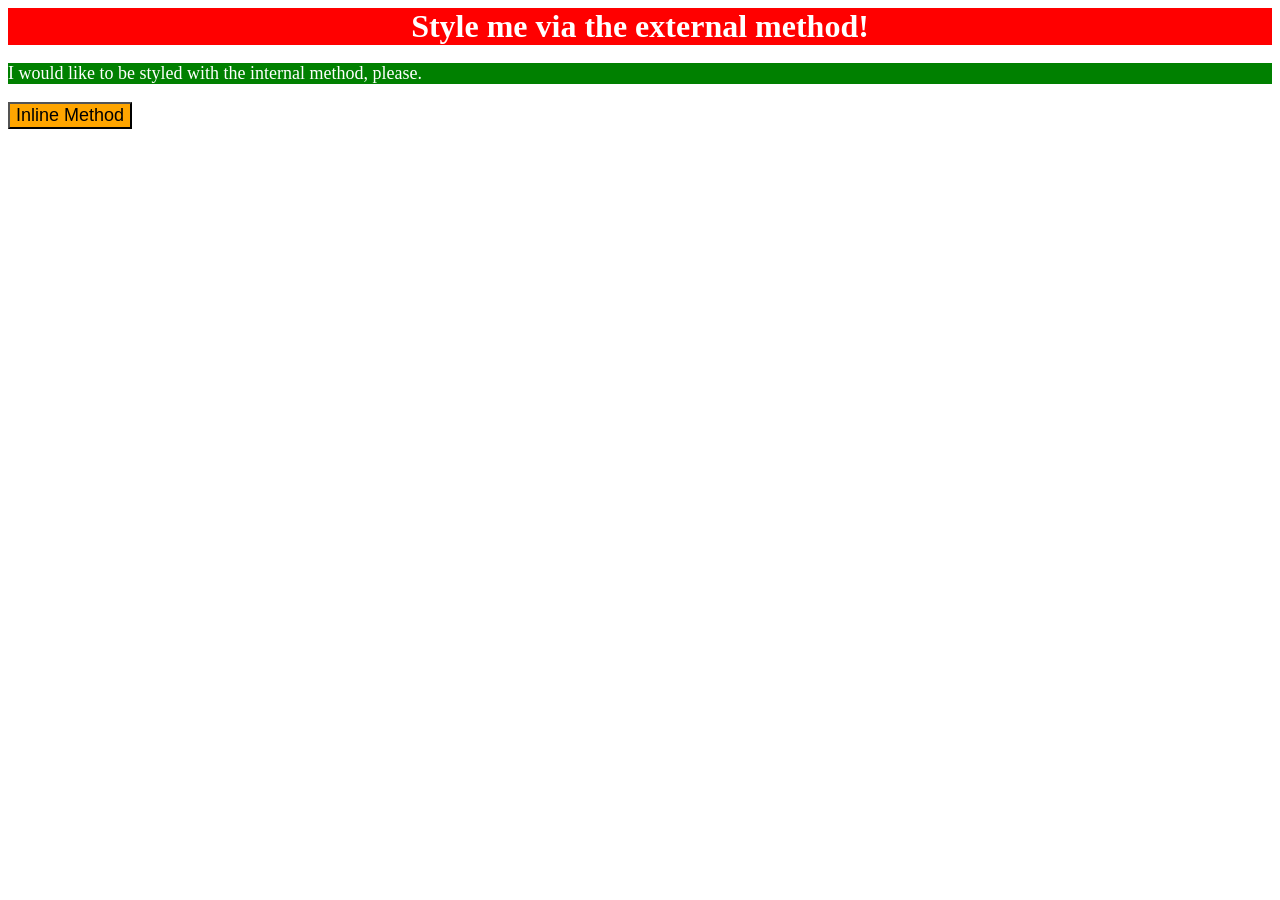
<file: foundations/intro-to-css/01-css-methods/index.html>
<!doctype html>
<html lang="en">
  <head>
    <meta charset="UTF-8" />
    <meta http-equiv="X-UA-Compatible" content="IE=edge" />
    <meta name="viewport" content="width=device-width, initial-scale=1.0" />
    <link rel="stylesheet" href="styles.css" />
    <title>Methods for Adding CSS</title>
  </head>
  <body> 
    <!-- INLINE CSS -->
    <div style="background-color: red; color: white;
      font-size: 32px;
      text-align: center;
      font-weight: bold;">Style me via the external method!</div>
    <p>I would like to be styled with the internal method, please.</p>
    <button>Inline Method</button>
  </body>

  <!-- INTERNAL CSS -->
  <style>
    div {
      background-color: red;
      color: white;
      font-size: 32px;
      text-align: center;
      font-weight: bold;
    }

    p {
      background-color: green;
      color: white;
      font-size: 18px;
    }

    button {
      background-color: orange;
      font-size: 18px;
    }
  </style>
</html>
</file>
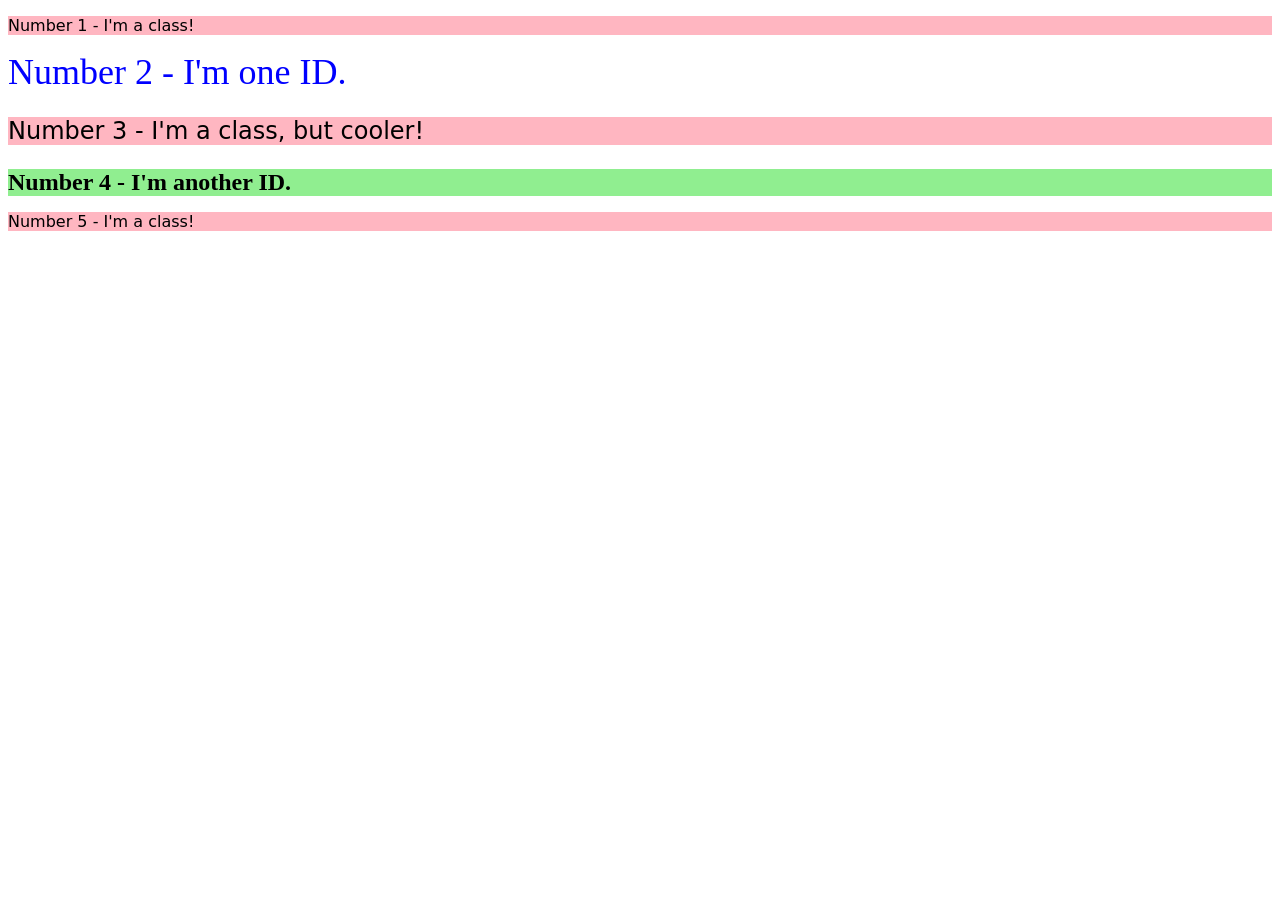
<file: foundations/intro-to-css/02-class-id-selectors/index.html>
<!DOCTYPE html>
<html lang="en">
  <head>
    <meta charset="UTF-8">
    <meta http-equiv="X-UA-Compatible" content="IE=edge">
    <meta name="viewport" content="width=device-width, initial-scale=1.0">
    <title>Class and ID Selectors</title>
    <link rel="stylesheet" href="style.css">
  </head>
  <body>
    <p class="odd">Number 1 - I'm a class!</p>
    <div class="second">Number 2 - I'm one ID.</div>
    <p class="odd font-size">Number 3 - I'm a class, but cooler!</p>
    <div class="fourth">Number 4 - I'm another ID.</div>
    <p class="odd">Number 5 - I'm a class!</p>
  </body>
</html>
</file>
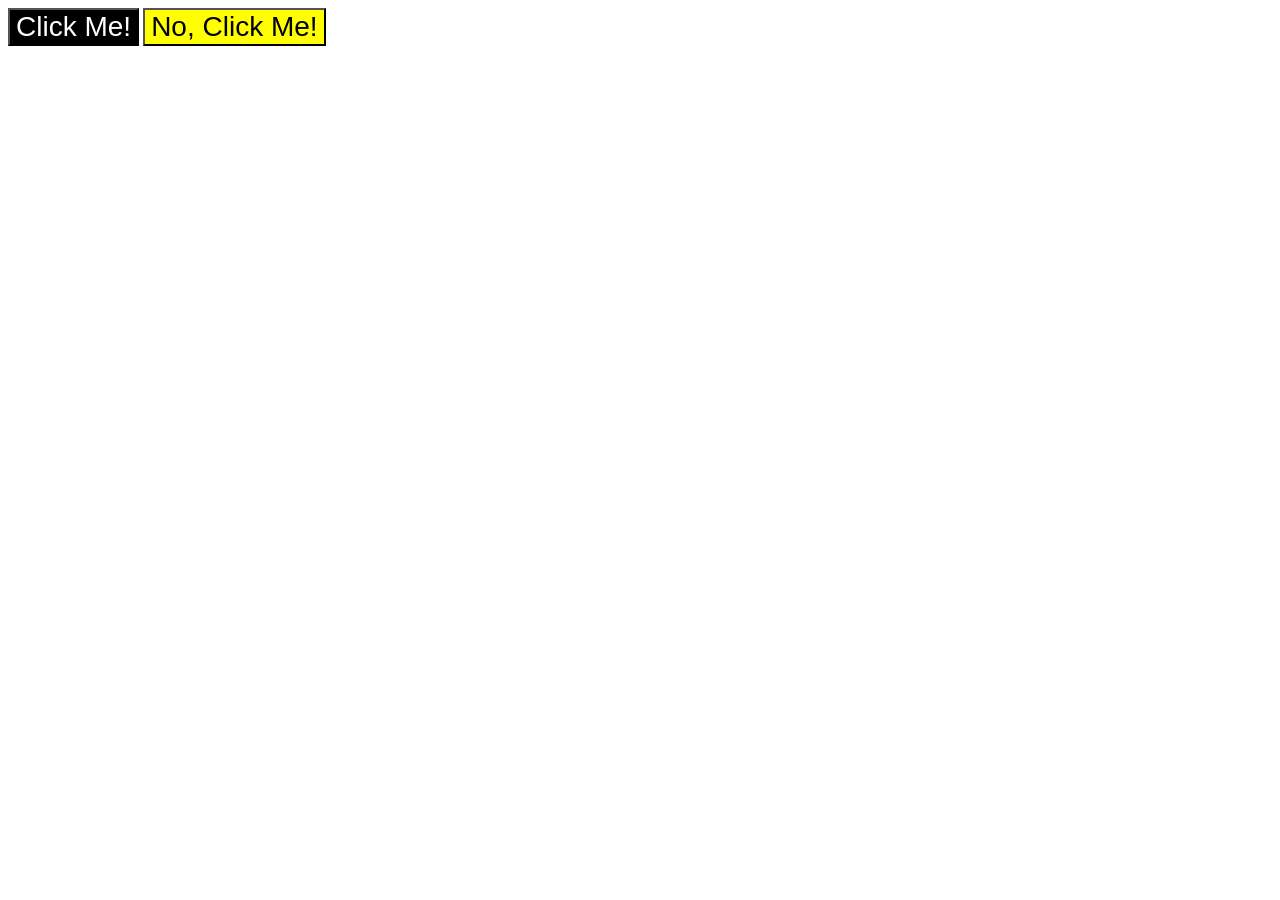
<file: foundations/intro-to-css/03-grouping-selectors/index.html>
<!DOCTYPE html>
<html lang="en">
  <head>
    <meta charset="UTF-8">
    <meta http-equiv="X-UA-Compatible" content="IE=edge">
    <meta name="viewport" content="width=device-width, initial-scale=1.0">
    <title>Grouping Selectors</title>
    <link rel="stylesheet" href="style.css">
  </head>
  <body>
    <button class="first font">Click Me!</button>
    <button class="second font">No, Click Me!</button>
  </body>
</html>
</file>
<file: foundations/intro-to-css/01-css-methods/styles.css>
/* EXTERNAL CSS */
div {
    background-color: red;
    color: white;
    font-size: 32px;
    text-align: center;
    font-weight: bold;
}

p {
    background-color: green;
    color: white;
    font-size: 18px;
}

button {
    background-color: orange;
    font-size: 18px;
}
</file>
<file: foundations/intro-to-css/02-class-id-selectors/style.css>
/* Add CSS Styling */
.odd {
    background-color: lightpink;
    font-family:Verdana, "DejaVu Sans", sans-serif
}

.font-size {
    font-size: 24px;
}

.second {
    color: blue;
    font-size: 36px;
}

.fourth {
    background-color: lightgreen;
    font-size: 24px;
    font-weight: bold;
}
</file>
<file: foundations/intro-to-css/03-grouping-selectors/style.css>
/* Add CSS Styling */

.first {
    background-color: black;
    color: white;
}

.second {
    background-color: yellow;
}

.font {
    font-size: 28px;
    font-family: Helvetica, 'Times New Roman', sans-serif;
}
</file>
